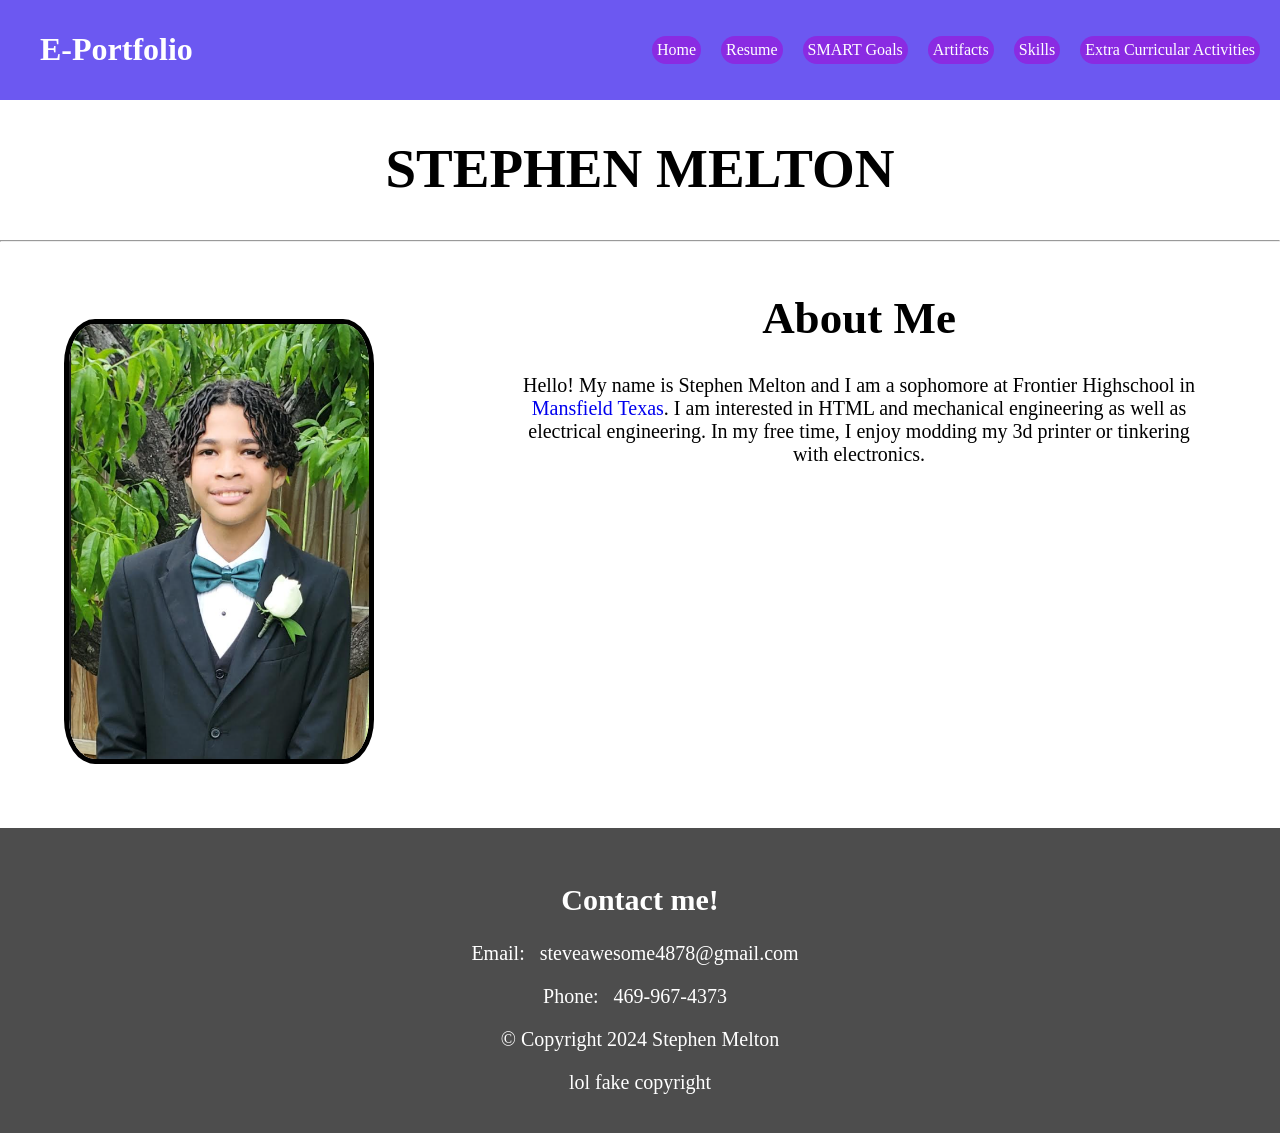
<file: index.html>
<!doctype html>
<html lang="en">
  <head>
    <meta charset="UTF-8" />
    <link rel="stylesheet" href="style.css" />
    <meta name="viewport" content="width=device-width, initial-scale=1.0" />
  </head>
  <body>
    <header>
      <h1>E-Portfolio</h1>
      <nav id="nav">
        <ul>
          <li id="home">Home</li>
          <li id="resume"><a href="other/resume.pdf">Resume</a></li>
          <li id="smartgoals"><a href="smartgoals.html">SMART Goals</a></li>
          <li id="artifacts">
            <details>
              <summary>Artifacts</summary>
              <div class="dropdown-content">
                <a href="artifacts.html#freshman">9th Grade</a>
                <a href="artifacts.html#sophomore">10th Grade</a>
                <a href="artifacts.html#junior">11th Grade</a>
                <a href="artifacts.html#senior">12th Grade</a>
              </div>
            </div>
          </li>
          <li id="skills"><a href="skills.html#more">Skills</a></li>
          <li id="activity">
            <a href="skills.html">Extra Curricular Activities</a>
          </li>
        </ul>
      </nav>
    </header>
    <main>
      <h1>STEPHEN MELTON</h1>
      <hr />
      <section id="aboutme">
        <img src="img/me.png" />
        <div class="textcontent">
          <h2>About Me</h2>
          <p>
            Hello! My name is Stephen Melton and I am a sophomore at Frontier
            Highschool in
            <a href="https://maps.app.goo.gl/VSNDcFd1APaCdeng9"
              >Mansfield Texas</a
            >. I am interested in HTML and mechanical engineering as well as
            electrical engineering. In my free time, I enjoy modding my 3d
            printer or tinkering with electronics.
          </p>
        </div>
      </section>
    </main>
    <footer>
      <div class="footerstuff">
        <h2>Contact me!</h2>
        <p>
          Email:
          <a href="mailto:steveawesome4878@gmail.com"
            >steveawesome4878@gmail.com</a
          >
        </p>
        <p>Phone: <a href="tel:469-967-4373">469-967-4373</a></p>
        <p>&copy; Copyright 2024 Stephen Melton</p>
        <p>lol fake copyright</p>
      </div>
    </footer>
  </body>
</html>
</file>
<file: style.css>
body {
    margin: 0px;
}

/*==============header==================*/

header {
    display: flex;
    align-items: center;
    justify-content: space-between;
    /* important */
    background-color: rgb(108, 88, 241);
    padding: 10px 20px;
    width: auto;
}

#nav {
    margin-left: 5Vw;
}

header h1 {
    display: inline;
    color: white;
    margin-left: 20px;
}

header ul {
    display: flex;
    gap: 10px;
    padding: 0;
    margin: 0;
}

header li {
    color: #FFF;
    height: fit-content;
    width: fit-content;
    list-style: none;
    padding: 5px;
    background-color: blueviolet;
    border-radius: 15px;
    width: max-content;
    margin-left: 10px;
}

header a {
    text-decoration: none;
    color: #FFF;
}

header li:hover {
    background-color: rgb(108, 88, 241);
    cursor: pointer;
}


/*==============dropdown==================*/

summary{
    list-style: none;
}
.dropdown details{
    border-radius: 10px;
}
.dropdown-content {
    position: absolute;
    width:auto;
    background-color: rgb(108, 88, 241);
    box-shadow: 0px 8px 16px 0px rgba(0,0,0,0.2);
}
.dropdown-content a {
    color: white;
    /*background-color: blueviolet;*/
    background-color:  rgb(108, 88, 241);
    border-radius: 10px;
    padding: 7px 9px;
    text-decoration: none;
    display: block;
}

.dropdown-content a:hover {
    background-color: blueviolet;
}
/*==============main==================*/
main {
    text-align: center;
    margin-top: 20px;
}

main h1 {
    font-size: 55px;
    margin-bottom: 40px;
}
/*==============about me==================*/
.textcontent {
    margin-left: 5%;
    width: 40%;
    margin: 0 auto;
    width: 90%;
    max-width: 700px;
}

#aboutme {
    display: flex;
}

#aboutme h2 {
    font-size: 45px;
    margin-bottom: 30px;
}

#aboutme a {
    text-decoration: none;
}

#aboutme p {
    font-size: 20px;
    width: auto;
    margin: auto;

}

main img {
    margin: 5%;
    width: 300px;
    height: auto;
    border-radius: 10%;
    border: 5px solid #000;
}

hr {
    margin: 1% 0 1% 0;
}
/*==============footer==================*/
footer {
    background-color: rgb(77, 77, 77);
    color: white;
    text-align: center;
    padding: 60px;
    padding-top: 30px;
    bottom: 0;
    width: auto;
}

.footerstuff {
    font-size: 20px;
    height: 150px;
    display: block;
    margin-bottom: 40px;
}

.footerstuff a {
    text-decoration: none;
    color: white;
    font-size: 20px;
    margin: 0 10px 0 10px;
}
/*==============for mobile==================*/
@media (max-width: 768px) {

    #nav {
        margin-left: 0;
    }

    header {
        padding-right: 55px;
        margin-left:0;
        flex-direction: column;
    }

    header ul {
        justify-content: center;
        /*flex-direction: column;*/
        font-size:xx-small;
        padding: 0;
        gap:0;
    }

    #aboutme {
        flex-direction: column;
        align-items: center;
        text-align: center;
    }

    main h1 {
        font-size: 36px;
    }

    #aboutme h2 {
        font-size: 30px;
    }

    main img {
        width: 80%;
        max-width: 300px;
    }

    #aboutme p{
        padding-right:5%;
    }
}
</file>
